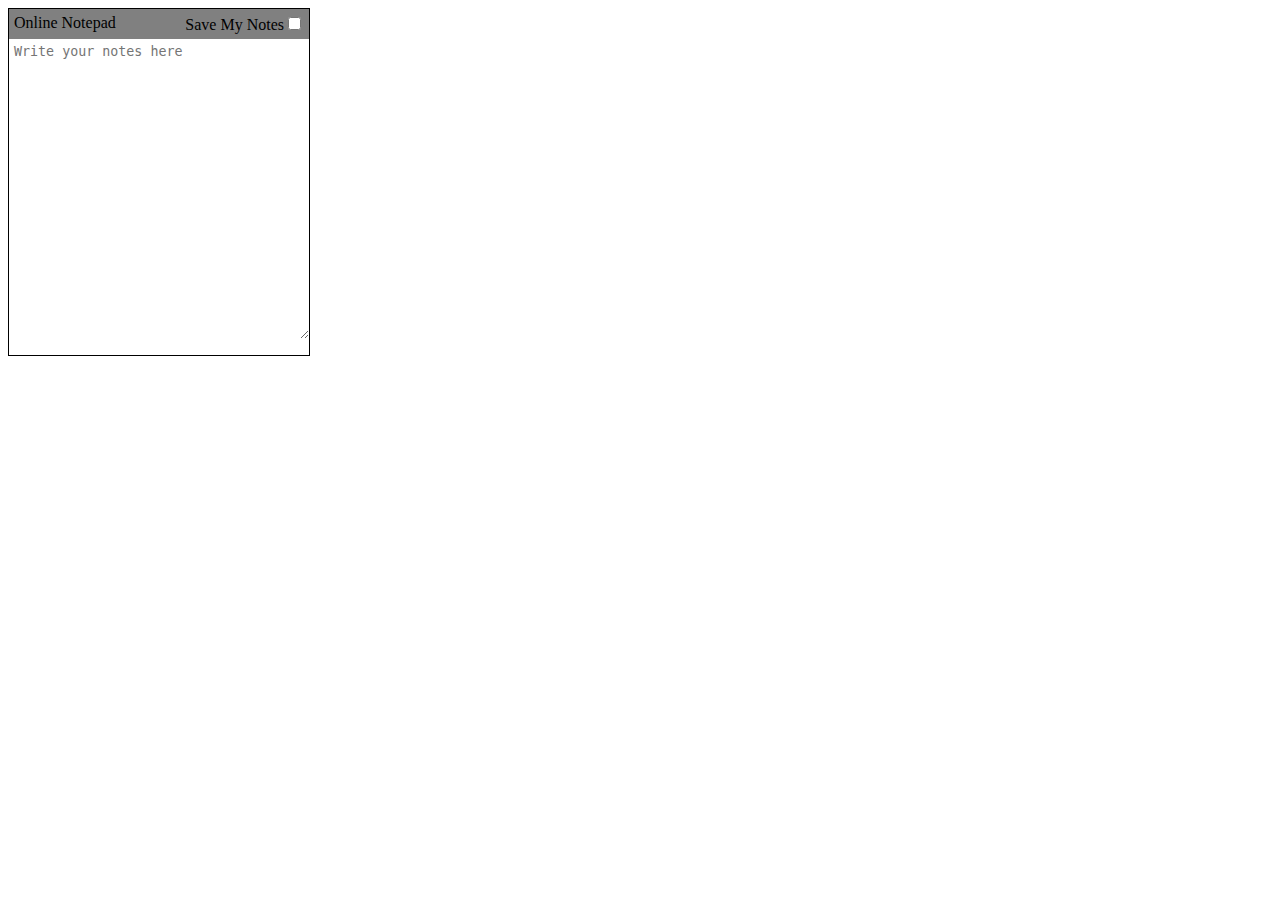
<file: index.html>
<html>
    <head>
        <link rel="stylesheet" href="notepad.css">
    </head>
    <body>
        <div class="container">
            <div class="header" id="heading">
                Online Notepad
                <div > <label for="feature-flag"> Save My Notes</label><input type="checkbox" id="feature-flag" name="checkbox" value="flag"></input></div>
    
            </div>
            <form action="">
                <textarea id="textarea" placeholder="Write your notes here"></textarea>
            </form>
        </div>
        <script src="notepad.js"></script>
    </body>
</html>
</file>
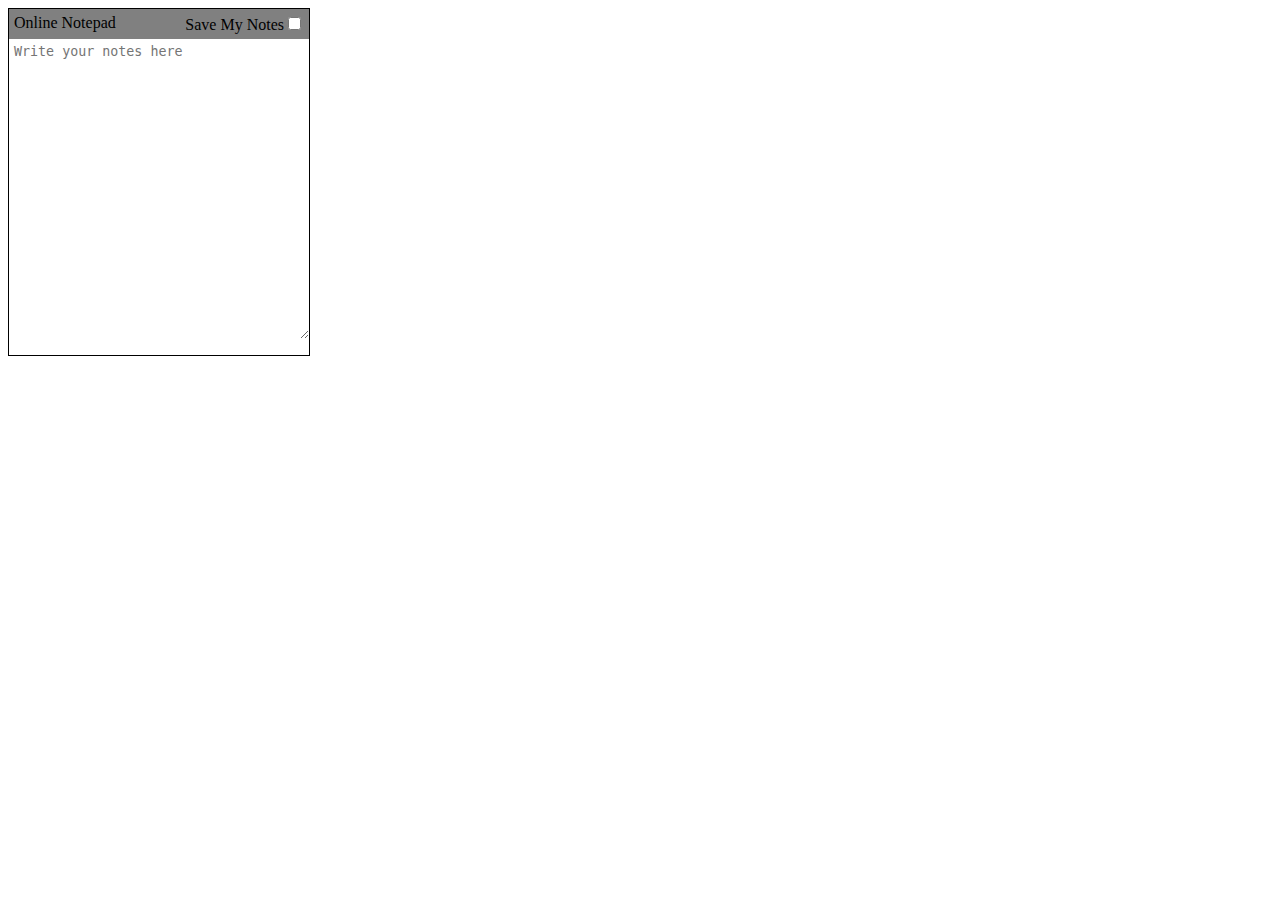
<file: notepad.html>
<html>
    <head>
        <link rel="stylesheet" href="notepad.css">
    </head>
    <body>
        <div class="container">
            <div class="header" id="heading">
                Online Notepad
                <div > <label for="feature-flag"> Save My Notes</label><input type="checkbox" id="feature-flag" name="checkbox" value="flag"></input></div>
    
            </div>
            <form action="">
                <textarea id="textarea" placeholder="Write your notes here"></textarea>
            </form>
        </div>
        <script src="notepad.js"></script>
    </body>
</html>
</file>
<file: notepad.css>
#textarea{
    width : 300px;
    height : 300px;
    border: none;
    padding: 5px;
}
#textarea:focus{
   outline: none;
}
.header{
    display: flex;
    justify-content: space-between;
    align-content: center;
    background-color: gray;
    padding: 5px;
}
.container{
    border: 1px solid black;
    width : 300px;
    overflow: hidden;
}
</file>
